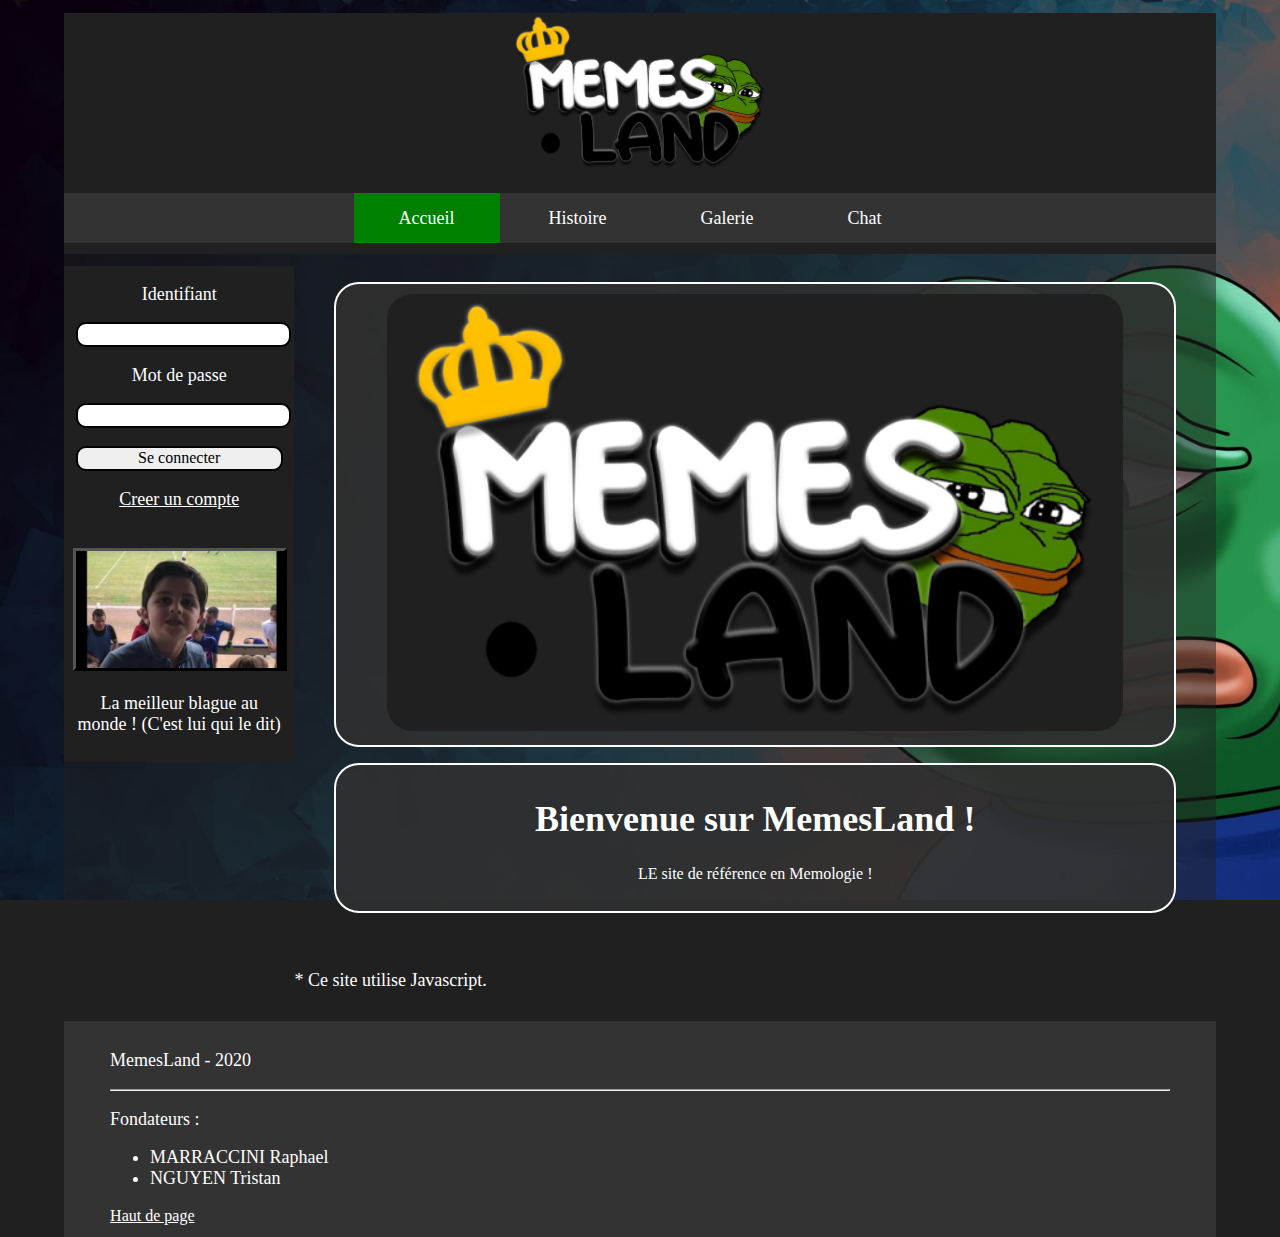
<file: WebClient_MemesLand/www/index.html>
<!DOCTYPE html>
<html>

  <!-- PARAMETRE -->

  <head>
    <meta charset="UTF-8">
    <meta name="description" content="Meme History Land">
    <meta name="keywords" content="Meme,Picture,Gag,Funny">
    <link rel="stylesheet" type="text/css" href="./css/normalize.css">
    <link rel="stylesheet" type="text/css" href="./css/forme.css">
    <link rel="icon" href="./img/favicon.ico">
    <script async src="./js/stickynav.js"></script>
    <title>MemesLand</title>
  </head>

  <!-- CORPS DE LA PAGE -->

  <body>

    <!-- LOGO ET MENU -->

    <header>
      <img src="./img/logo.png" alt="oui" class="logo" id="top">
      <nav class="menu" id="navbar">
        <a class="nav cur" href="./index.html">Accueil</a>
        <a class="nav" href="./history.html">Histoire</a>
        <a class="nav" href="./gallery.html">Galerie</a>
        <a class="nav" href="./chat.html">Chat</a>
      </nav>
    </header>

    <!-- BARRE LATERALE -->

    <div class="left_bar">
      <script src="./js/ajaxlogin.js"></script>
      <aside id="loginform">
        <form id="formlog">
          <p class="adv">Identifiant</p>
          <input class="log" type="text" name="username" id="unlog" value="" />
          <br />
          <p class="adv">Mot de passe</p>
          <input class="log" type="password" name="userpwd" id="uplog" value="" />
          <br />
          <br />
          <input class="log button" type="submit" name="submit" value="Se connecter" id="uslog">
          <br />
        </form>
        <a class="centerf" href="register.html">
          <p>Creer un compte</p>
        </a>
      </aside>

      <aside>
        <a href="https://www.youtube.com/watch?v=etoDNEDD5mg">
        <img class="adv" src="./img/gallery/19.jpg" alt="Fier d'être Français" title="Fier d'être Français"/>
        </a>
        <p class="adv">La meilleur blague au monde ! (C'est lui qui le dit)</p>
      </aside>
    </div>

    <!-- COEUR DE LA PAGE -->

    <section>
      <figure>
        <img class="figimg" src="./img/logo.png" alt="" />
      </figure>
      <figure>
        <h1 class="centerf">Bienvenue sur MemesLand !</h1>
        <article class="centerf">
          LE site de référence en Memologie !
        </article>
        <br>
      </figure>
    </section>

    <section>
      <p>
        * Ce site utilise Javascript.
      </p>
    </section>

    <footer>
      <p>MemesLand - 2020</p>
      <hr>
      <p>Fondateurs :</p>
      <ul>
        <li>MARRACCINI Raphael</li>
        <li>NGUYEN Tristan</li>
      </ul>
      <a href="#top">Haut de page</a>
    </footer>
  </body>
</html>
</file>
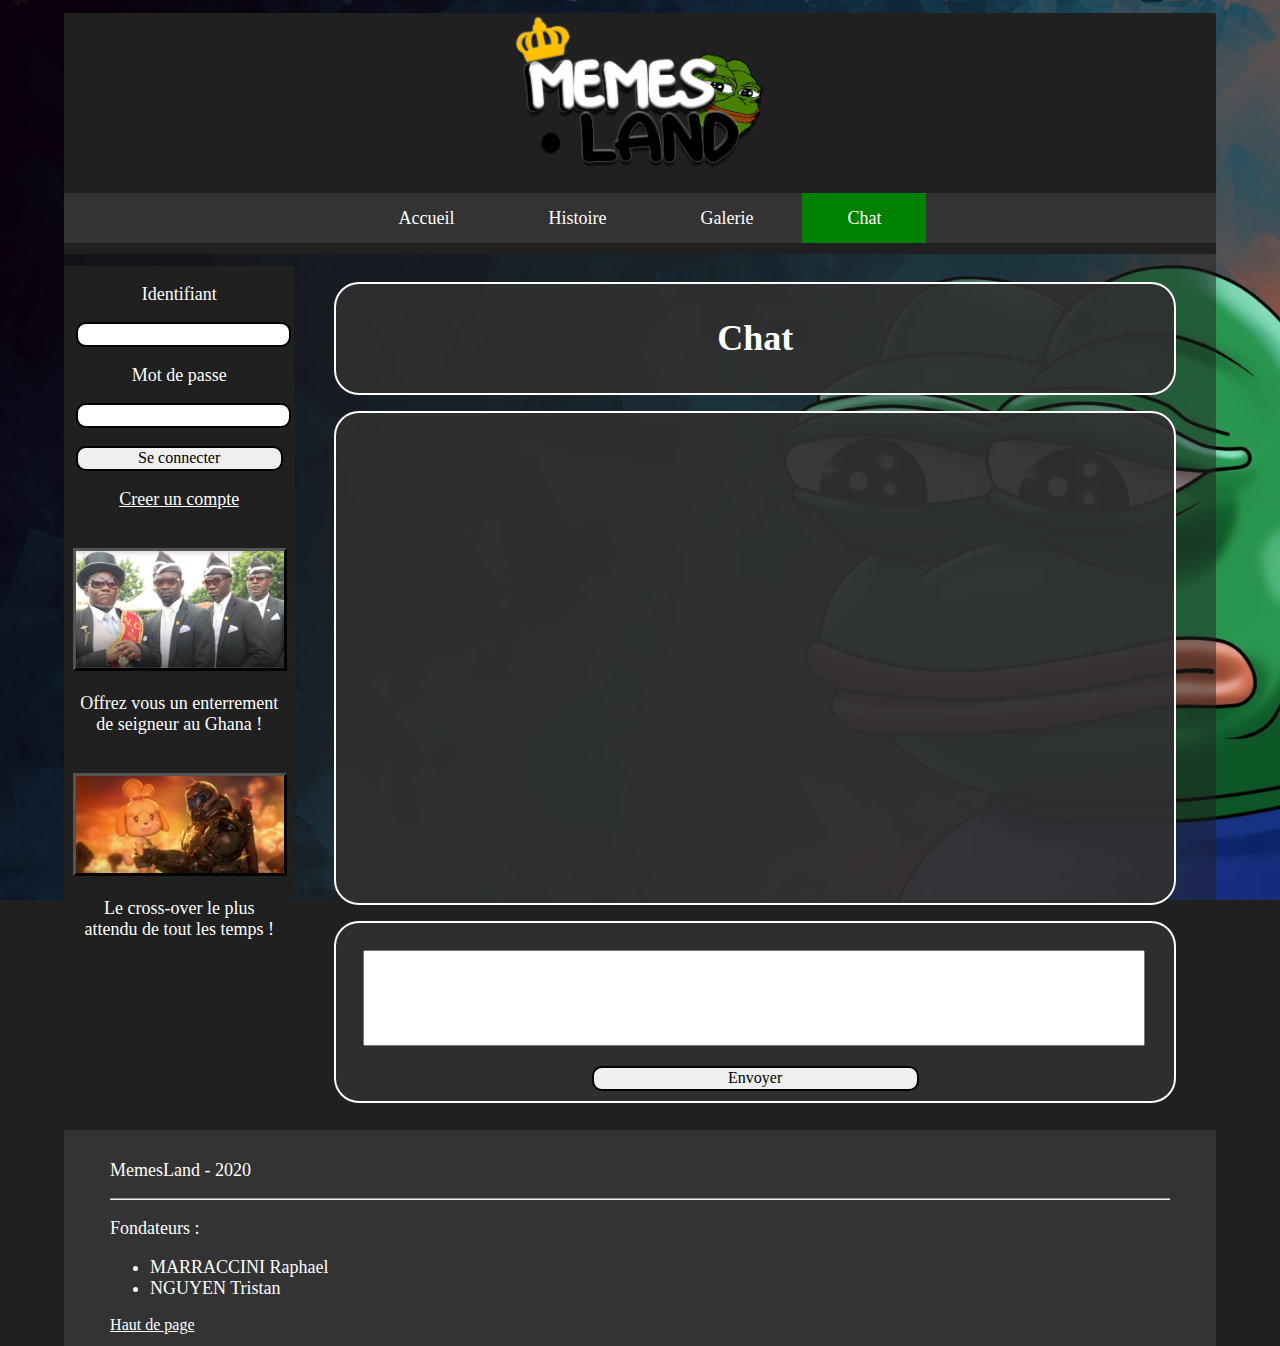
<file: WebClient_MemesLand/www/chat.html>
<!DOCTYPE html>
<html>
  <!-- PARAMETRE -->
  <head>
    <meta charset="UTF-8">
    <meta name="description" content="Meme History Land">
    <meta name="keywords" content="Meme,Picture,Gag,Funny">
    <link rel="stylesheet" type="text/css" href="./css/normalize.css">
    <link rel="stylesheet" type="text/css" href="./css/forme.css">
    <link rel="icon" href="./img/favicon.ico">
    <script async type="text/javascript" src="./js/stickynav.js"></script>
    <title>MemesLand</title>
  </head>
  <!-- CORPS DE LA PAGE -->
  <body>
    <!-- LOGO ET MENU -->
    <header>
      <img src="./img/logo.png" alt="oui" class="logo" id="top">
      <nav class="menu" id="navbar">
        <a class="nav" href="./index.html">Accueil</a>
        <a class="nav" href="./history.html">Histoire</a>
        <a class="nav" href="./gallery.html">Galerie</a>
        <a class="nav cur" href="./chat.html">Chat</a>
      </nav>
    </header>
    <!-- BARRE LATERALE -->
    <div class="left_bar">
      <script src="./js/ajaxlogin.js"></script>
      <aside id="loginform">
        <form id="formlog">
          <p class="adv">Identifiant</p>
          <input class="log" type="text" name="username" id="unlog" value="" />
          <br />
          <p class="adv">Mot de passe</p>
          <input class="log" type="password" name="userpwd" id="uplog" value="" />
          <br />
          <br />
          <input class="log button" type="submit" name="submit" value="Se connecter" id="uslog">
          <br />
        </form>
        <a class="centerf" href="register.html">
          <p>Creer un compte</p>
        </a>
      </aside>
      <aside>
        <a href="https://www.youtube.com/watch?v=j9V78UbdzWI">
        <img class="adv" src="./img/gallery/17.jpg" alt="Garanti sans prince ivoirien !" title="Garanti sans prince ivoirien !"/>
        </a>
        <p class="adv">Offrez vous un enterrement de seigneur au Ghana !</p>
      </aside>
      <aside>
        <a href="https://www.youtube.com/watch?v=NAeQAuaChQ8">
        <img class="adv" src="./img/gallery/18.png" alt="Metacritic 100/100" title="Metacritic 100/100"/>
        </a>
        <p class="adv">Le cross-over le plus attendu de tout les temps !</p>
      </aside>
    </div>
    <!-- COEUR DE LA PAGE -->
    <script src="https://code.jquery.com/jquery-3.5.0.js" integrity="sha256-r/AaFHrszJtwpe+tHyNi/XCfMxYpbsRg2Uqn0x3s2zc=" crossorigin="anonymous"></script>
    <script src="./js/chat.js"></script>
    <section id="chatmain">
      <figure>
        <h1 class="centerf" id="musique">Chat</h1>
      </figure>
      <figure>
        <div id="chatwin">
        </div>
      </figure>
      <figure>
        <textarea id="chatinput"></textarea>
        <input class="register button" id="chatsend" type="submit" name="submit" value="Envoyer">
      </figure>
    </section>
    <footer>
      <p>MemesLand - 2020</p>
      <hr>
      <p>Fondateurs :</p>
      <ul>
        <li>MARRACCINI Raphael</li>
        <li>NGUYEN Tristan</li>
      </ul>
      <a href="#top">Haut de page</a>
    </footer>
  </body>
</html>
</file>
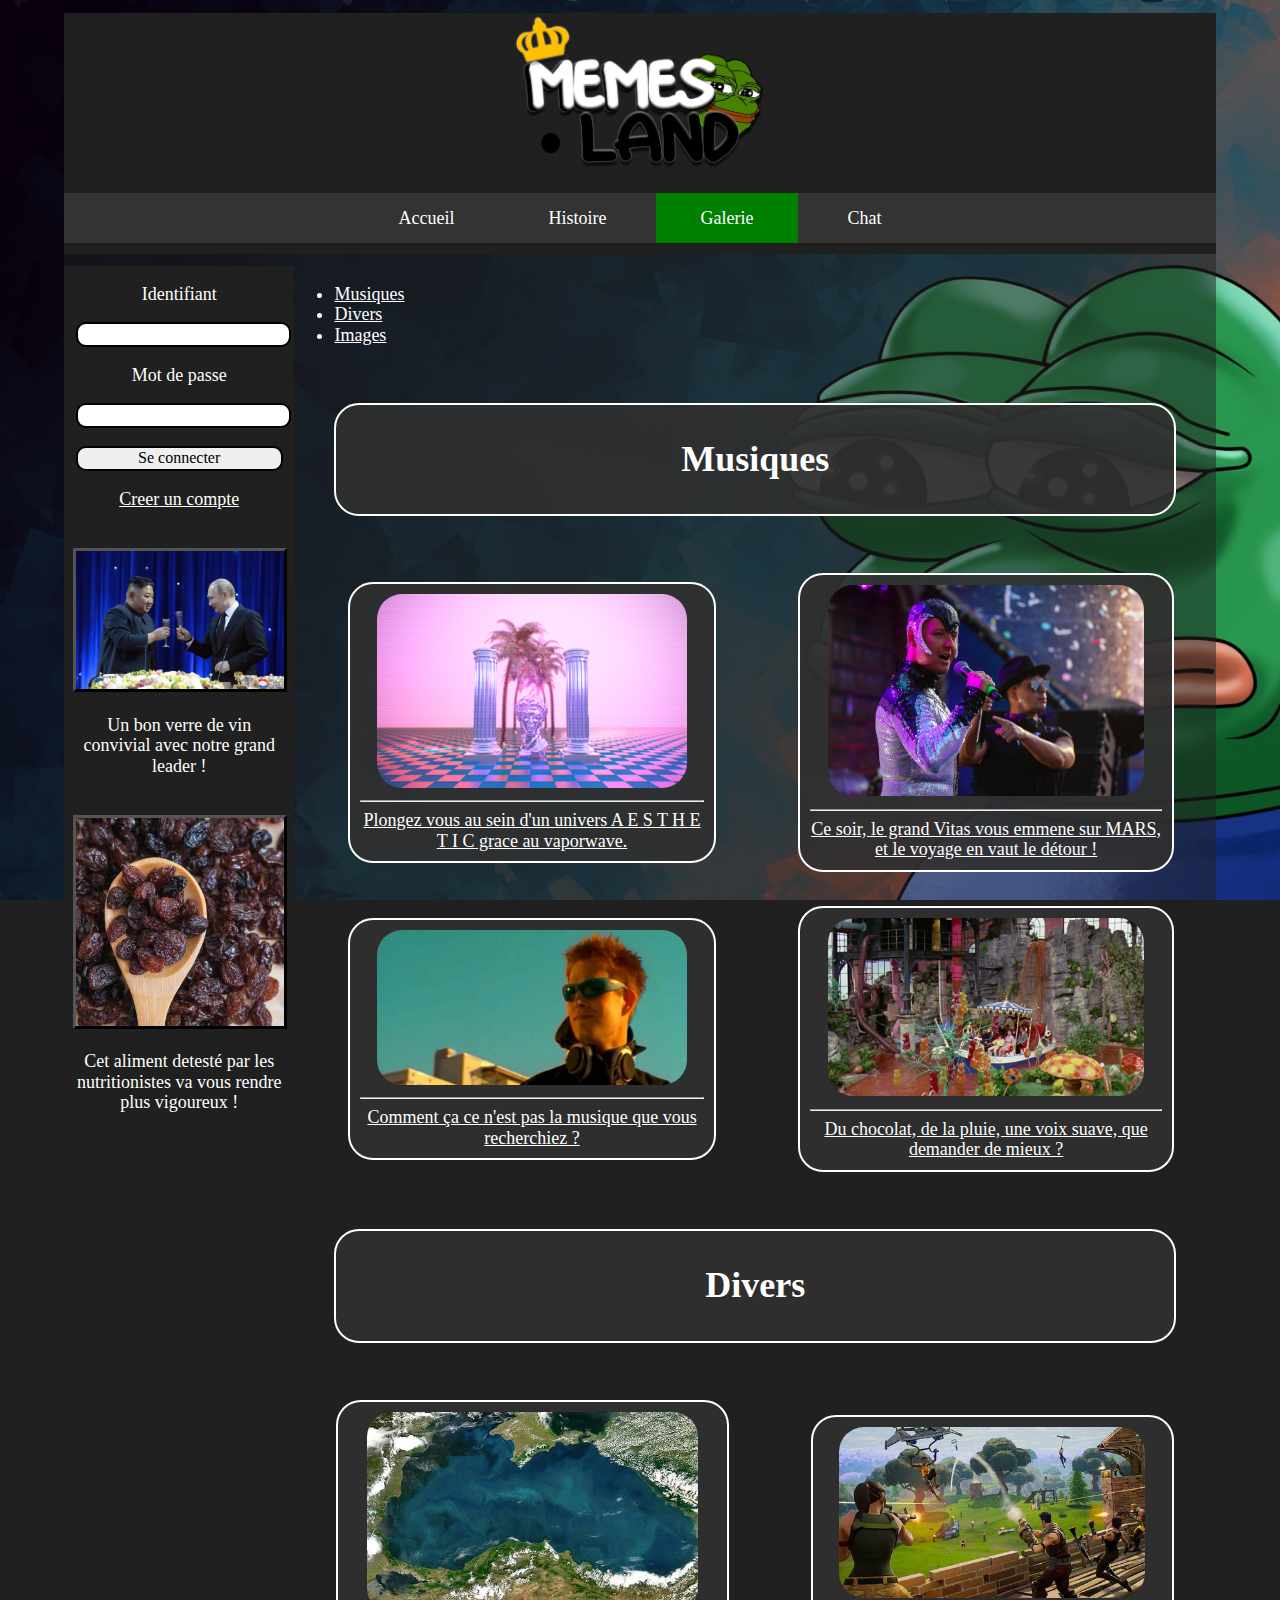
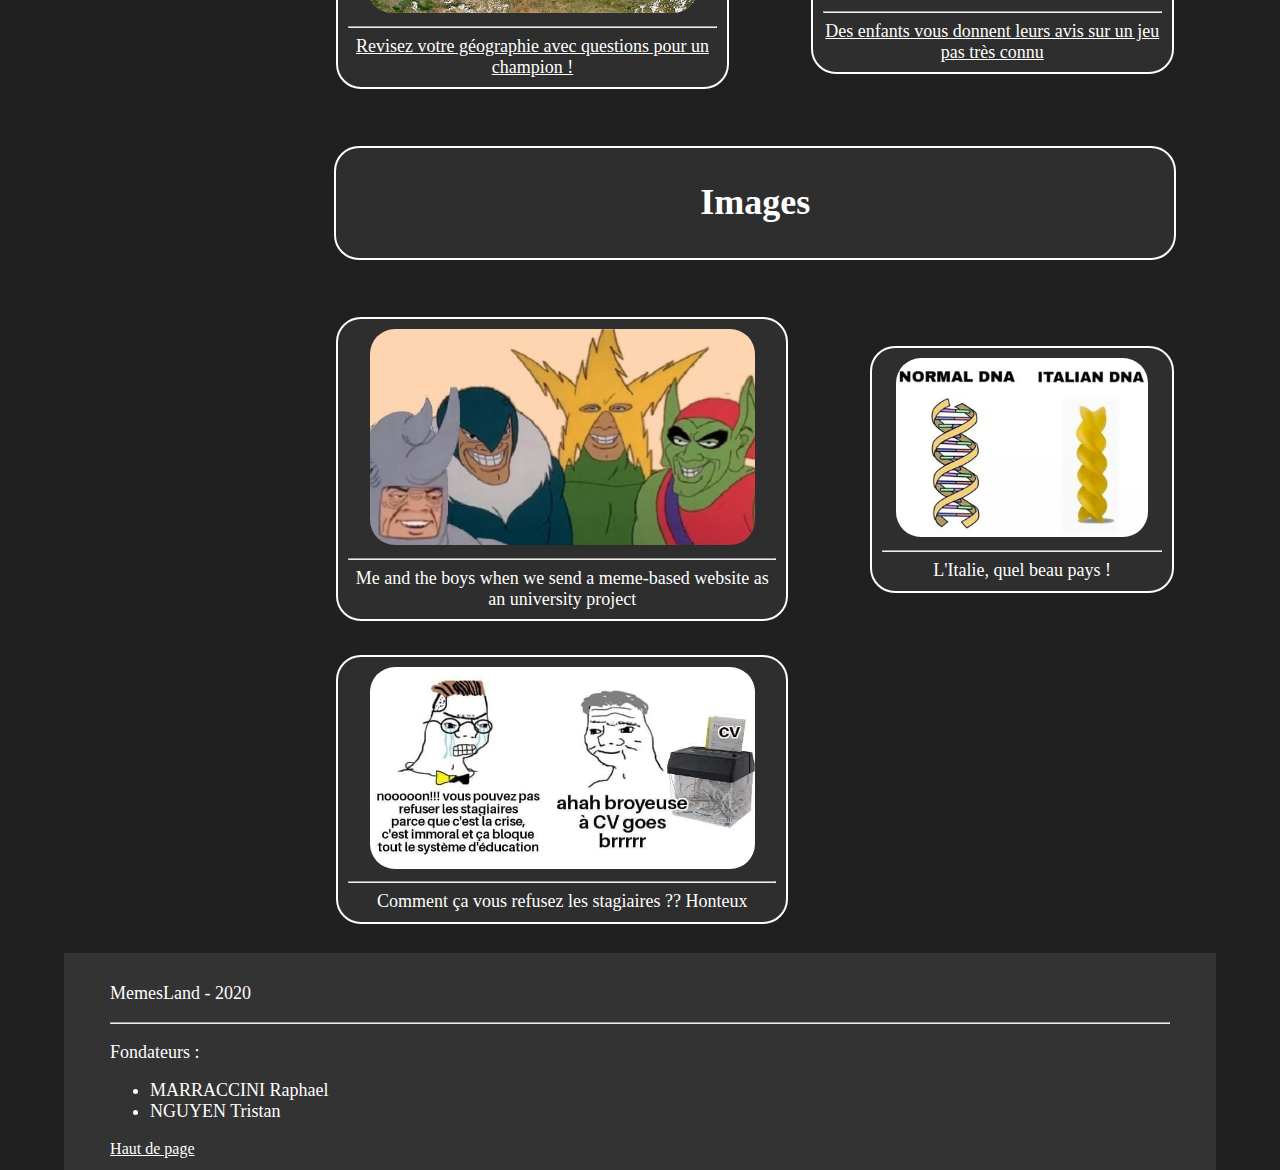
<file: WebClient_MemesLand/www/gallery.html>
<!DOCTYPE html>
<html lang="fr">

  <!-- PARAMETRE -->

  <head>
    <meta charset="UTF-8">
    <meta name="description" content="Meme History Land">
    <meta name="keywords" content="Meme,Picture,Gag,Funny">
    <link rel="stylesheet" type="text/css" href="./css/normalize.css">
    <link rel="stylesheet" type="text/css" href="./css/forme.css">
    <link rel="icon" href="./img/favicon.ico">
    <script async src="./js/stickynav.js"></script>
    <title>MemesLand</title>
  </head>

  <!-- CORPS DE LA PAGE -->

  <body>
 
    <!-- LOGO ET MENU -->

    <header>
      <img src="./img/logo.png" alt="oui" class="logo" id="top">
      <nav class="menu" id="navbar">
        <a class="nav" href="./index.html">Accueil</a>
        <a class="nav" href="./history.html">Histoire</a>
        <a class="nav cur" href="./gallery.html">Galerie</a>
        <a class="nav" href="./chat.html">Chat</a>
      </nav>
    </header>

    <!-- BARRE LATERALE -->

    <div class="left_bar">
      <script src="./js/ajaxlogin.js"></script>
      <aside id="loginform">
        <form id="formlog">
          <p class="adv">Identifiant</p>
          <input class="log" type="text" name="username" id="unlog" value="" />
          <br />
          <p class="adv">Mot de passe</p>
          <input class="log" type="password" name="userpwd" id="uplog" value="" />
          <br />
          <br />
          <input class="log button" type="submit" name="submit" value="Se connecter" id="uslog">
          <br />
        </form>
        <a class="centerf" href="register.html">
          <p>Creer un compte</p>
        </a>
      </aside>

      <aside>
        <a href="https://koryogroup.com">
        <img class="adv" src="./img/gallery/4.jpg" alt="Visitez notre grande nation" title="Visitez notre grande nation"/>
        </a>
        <p class="adv">Un bon verre de vin convivial avec notre grand leader !</p>
      </aside>

      <aside>
        <a href="https://www.youtube.com/watch?v=dQw4w9WgXcQ">
        <img class="adv" src="./img/gallery/5.jpg" alt="Je n'en crois pas mes yeux !" title="Je n'en crois pas mes yeux !"/>
        </a>
        <p class="adv">Cet aliment detesté par les nutritionistes va vous rendre plus vigoureux !</p>
      </aside>
    </div>

    <!-- COEUR DE LA PAGE -->

    <section>
      <ul>
        <li><a href="#musique">Musiques</a></li>
        <li><a href="#divers">Divers</a></li>
        <li><a href="#image">Images</a></li>
      </ul>
    </section>

    <section>
      <figure>
        <h1 class="centerf" id="musique">Musiques</h1>
      </figure>
    </section>

    <section>
      <table>
        <tr>
          <td>
            <a href="https://www.youtube.com/watch?v=bAgmGZ9iQ2Y" target=blank>
              <figure class="linked">
                <img class="figimg" src="./img/gallery/6.jpg" alt="" />
                <hr>
                <figcaption>Plongez vous au sein d'un univers A E S T H E T I C grace au vaporwave.</figcaption>
              </figure>
            </a>
          </td>
          <td>
            <a href="https://www.youtube.com/watch?v=989-7xsRLR4" target=blank>
              <figure class="linked">
                <img class="figimg" src="./img/gallery/12.jpg" alt="" />
                <hr>
                <figcaption>Ce soir, le grand Vitas vous emmene sur MARS, et le voyage en vaut le détour !</figcaption>
              </figure>
            </a>
          </td>
        </tr>
        <tr>
          <td>
            <a href="https://www.youtube.com/watch?v=y6120QOlsfU" target=blank>
              <figure class="linked">
                <img class="figimg" src="./img/gallery/13.jpg" alt="" />
                <hr>
                <figcaption>Comment ça ce n'est pas la musique que vous recherchiez ?</figcaption>
              </figure>
            </a>
          </td>
          <td>
            <a href="https://www.youtube.com/watch?v=EwTZ2xpQwpA" target=blank>
              <figure class="linked">
                <img class="figimg" src="./img/gallery/14.jpg" alt="" />
                <hr>
                <figcaption>Du chocolat, de la pluie, une voix suave, que demander de mieux ?</figcaption>
              </figure>
            </a>
          </td>
        </tr>
      </table>
    </section>

    <section>
      <figure>
        <h1 class="centerf" id="divers">Divers</h1>
      </figure>
    </section>

    <section>
      <table>
        <tr>
          <td>
            <a href="https://www.youtube.com/watch?v=0SdcfsD_WVE" target=blank>
              <figure class="linked">
                <img class="figimg" src="./img/gallery/7.jpg" alt="" />
                <hr>
                <figcaption>Revisez votre géographie avec questions pour un champion !</figcaption>
              </figure>
            </a>
          </td>
          <td>
            <a href="https://www.youtube.com/watch?v=VHmCAtVAfLU" target=blank>
              <figure class="linked">
                <img class="figimg" src="./img/gallery/15.jpg" alt="" />
                <hr>
                <figcaption>Des enfants vous donnent leurs avis sur un jeu pas très connu</figcaption>
              </figure>
            </a>
          </td>
        </tr>
      </table>
    </section>

    <section>
      <figure>
        <h1 class="centerf" id="image">Images</h1>
      </figure>
    </section>

    <section>
      <table>
        <tr>
          <td>
            <figure>
              <img class="figimg" src="./img/gallery/8.jpg" alt="" />
              <hr>
              <figcaption>Me and the boys when we send a meme-based website as an university project</figcaption>
            </figure>
          </td>
          <td>
            <figure>
              <img class="figimg" src="./img/gallery/16.jpg" alt="" />
              <hr>
              <figcaption>L'Italie, quel beau pays !</figcaption>
            </figure>
          </td>
        </tr>
        <tr>
          <td>
            <figure>
              <img class="figimg" src="./img/gallery/20.png" alt="" />
              <hr>
              <figcaption>Comment ça vous refusez les stagiaires ?? Honteux</figcaption>
            </figure>
          </td>
        </tr>
      </table>
    </section>

    <footer>
      <p>MemesLand - 2020</p>
      <hr>
      <p>Fondateurs :</p>
      <ul>
        <li>MARRACCINI Raphael</li>
        <li>NGUYEN Tristan</li>
      </ul>
      <a href="#top">Haut de page</a>
    </footer>
  </body>
</html>
</file>
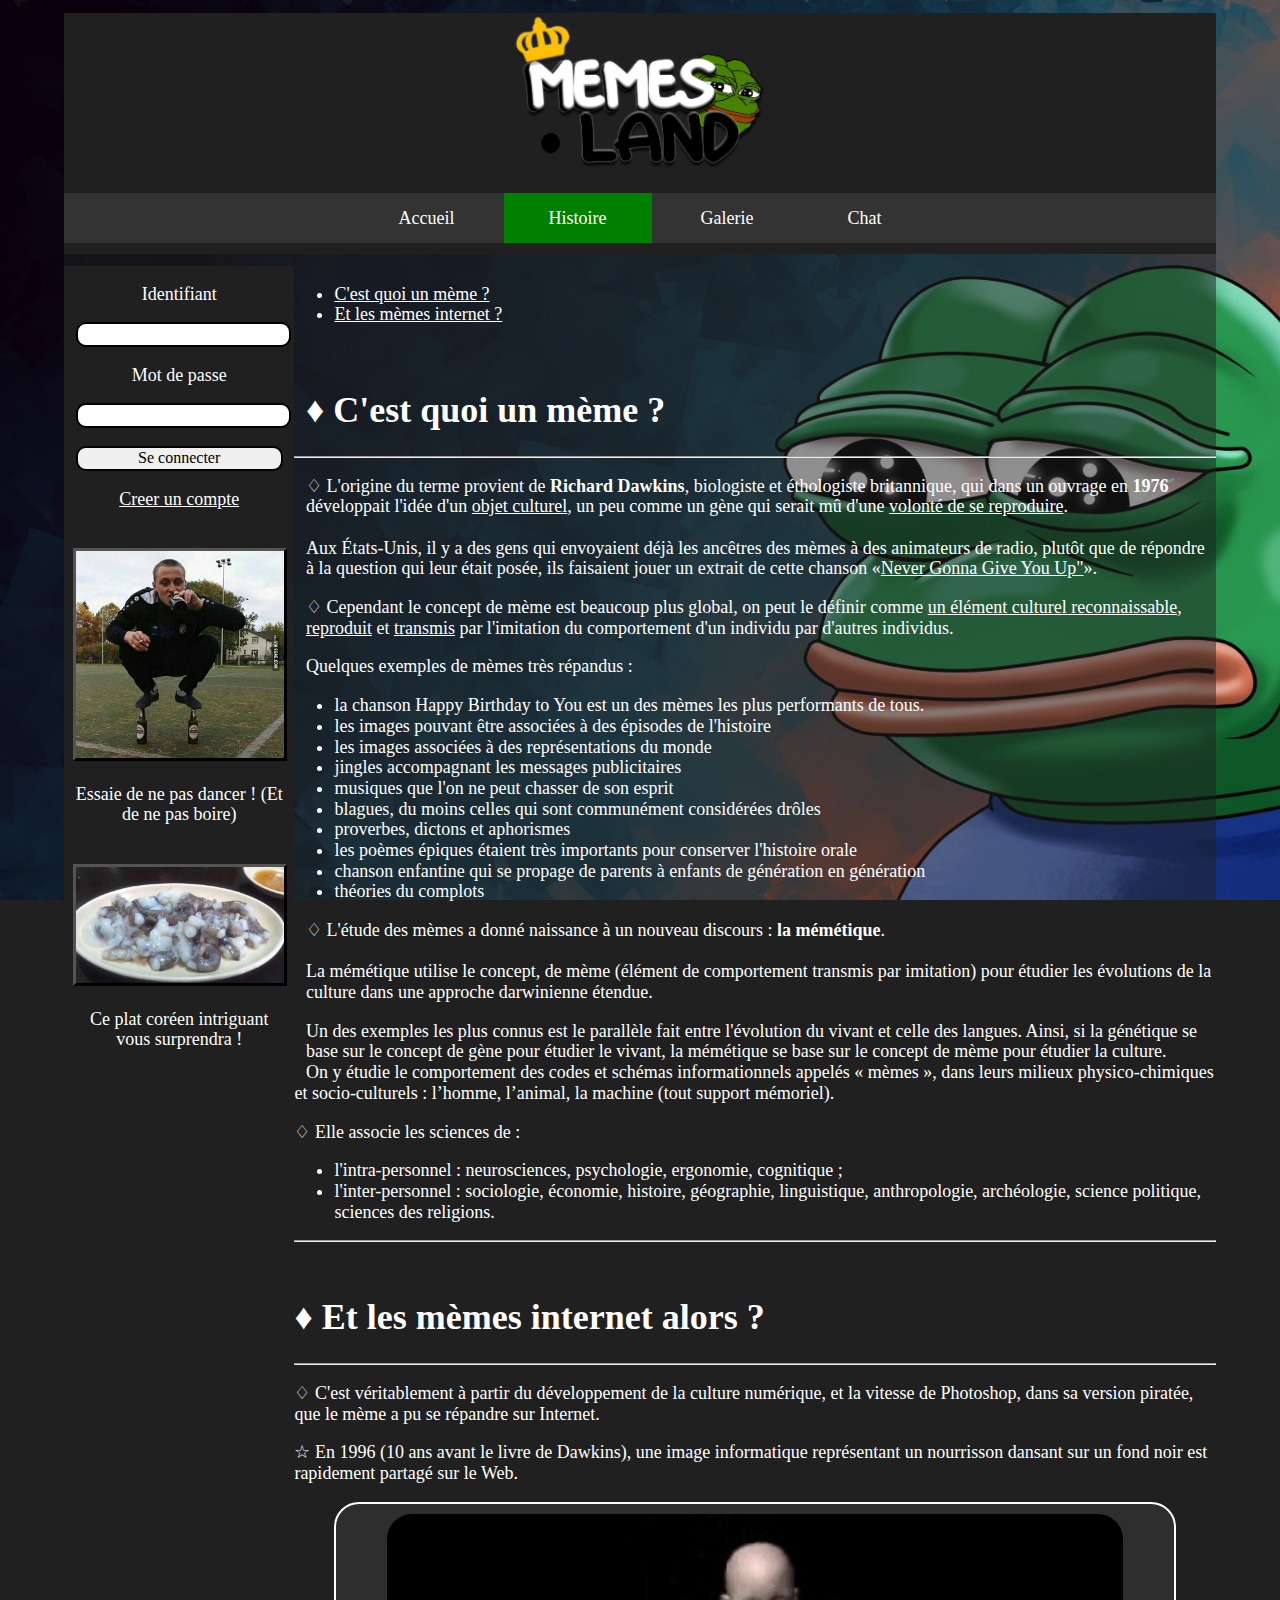
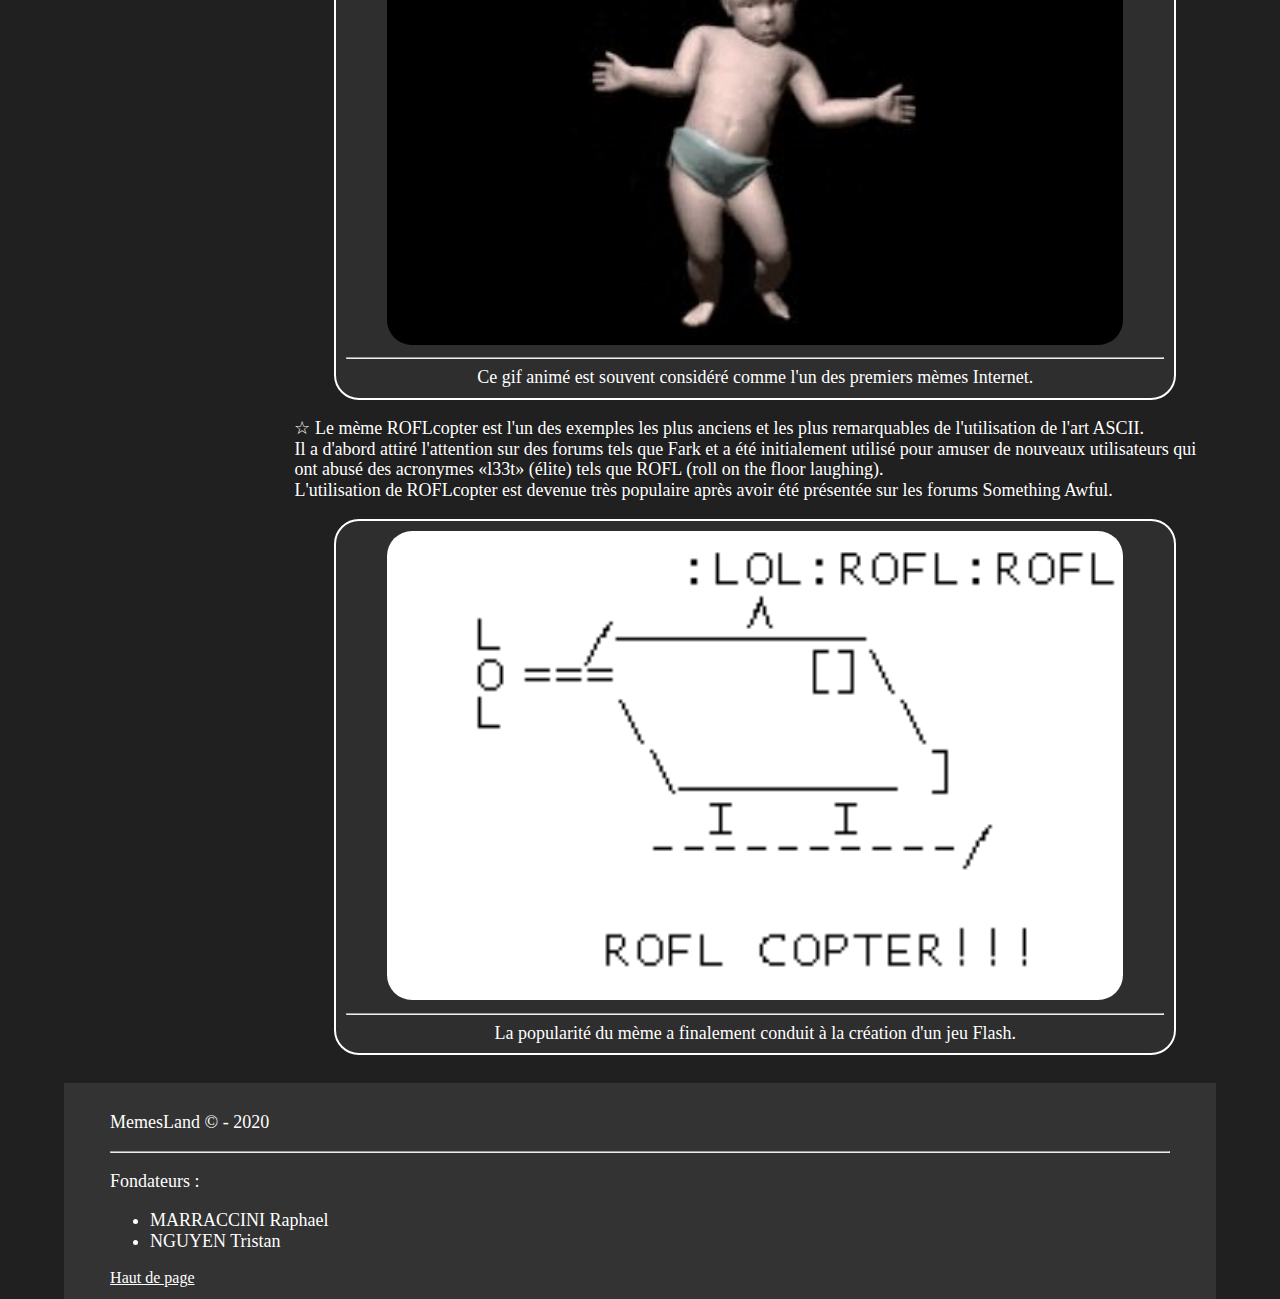
<file: WebClient_MemesLand/www/history.html>
<!DOCTYPE html>
<html>
  <!-- PARAMETRE -->
  <head>
    <meta charset="UTF-8">
    <meta name="description" content="Meme History Land">
    <meta name="keywords" content="Meme,Picture,Gag,Funny">
    <link rel="icon" href="./img/favicon.ico">
    <link rel="stylesheet" type="text/css" href="./css/normalize.css">
    <link rel="stylesheet" type="text/css" href="./css/forme.css">
    <script async src="./js/stickynav.js"></script>
    <title>MemesLand</title>
  </head>
  <!-- CORPS DE LA PAGE -->
  <body>
    <!-- LOGO ET MENU -->
    <header>
      <img src="./img/logo.png" alt="oui" class="logo" id="top">
      <nav class="menu" id="navbar">
        <a class="nav" href="./index.html">Accueil</a>
        <a class="nav cur" href="./history.html">Histoire</a>
        <a class="nav" href="./gallery.html">Galerie</a>
        <a class="nav" href="./chat.html">Chat</a>
      </nav>
    </header>
    <!-- BARRE LATERALE -->
    <div class="left_bar">
      <script src="./js/ajaxlogin.js"></script>
      <aside id="loginform">
        <form id="formlog">
          <p class="adv">Identifiant</p>
          <input class="log" type="text" name="username" id="unlog" value="" />
          <br />
          <p class="adv">Mot de passe</p>
          <input class="log" type="password" name="userpwd" id="uplog" value="" />
          <br />
          <br />
          <input class="log button" type="submit" name="submit" value="Se connecter" id="uslog">
          <br />
        </form>
        <a class="centerf" href="register.html">
          <p>Creer un compte</p>
        </a>
      </aside>
      <aside>
        <a href="https://www.youtube.com/watch?v=VLW1ieY4Izw">
        <img class="adv" src="./img/gallery/9.jpg" alt="De la VRAIE musique !" title="De la VRAIE musique !"/>
        </a>
        <p class="adv">Essaie de ne pas dancer ! (Et de ne pas boire)</p>
      </aside>
      <aside>
        <a href="https://www.youtube.com/watch?v=KFpYgbx2pHg">
        <img class="adv" src="./img/gallery/11.jpg" alt="Parce que la corée du sud ça n'est pas que la KPOP" title="Parce que la corée du sud ça n'est pas que la KPOP"/>
        </a>
        <p class="adv">Ce plat coréen intriguant vous surprendra !</p>
      </aside>
    </div>
    <!-- COEUR DE LA PAGE -->
    <section>
      <ul>
        <li><a href="#orgn">C'est quoi un mème ?</a></li>
        <li><a href="#intrnt">Et les mèmes internet ?</a></li>
      </ul>
    </section>
    <section>
      <h1 id="orgn">&#x2666; C'est quoi un mème ?</h1>
      <hr>
      <p>
        &#x2662; L'origine du terme provient de <strong>Richard Dawkins</strong>, biologiste et éthologiste britannique,  qui dans un ouvrage en <strong>1976</strong> développait l'idée d'un <u>objet culturel</u>, un peu comme un gène qui serait mû d'une <u>volonté de se reproduire</u>.<br><br>
        Aux États-Unis, il y a des gens qui envoyaient déjà les ancêtres des mèmes à des animateurs de radio, plutôt que de répondre à la question qui leur était posée, 
        ils faisaient jouer un extrait de cette chanson «<a href="https://www.youtube.com/watch?v=dQw4w9WgXcQ" target=blank>Never Gonna Give You Up"</a>».
      </p>
      <p> 
        &#x2662; Cependant le concept de mème est beaucoup plus global, on peut le définir comme <u>un élément culturel reconnaissable</u>, <u>reproduit</u> et <u>transmis</u> par l'imitation du comportement d'un individu par d'autres individus.
      </p>
      <p>
        Quelques exemples de mèmes très répandus :
      </p>
      <ul>
        <li>la chanson Happy Birthday to You est un des mèmes les plus performants de tous.</li>
        <li>les images pouvant être associées à des épisodes de l'histoire</li>
        <li>les images associées à des représentations du monde</li>
        <li>jingles accompagnant les messages publicitaires</li>
        <li>musiques que l'on ne peut chasser de son esprit</li>
        <li>blagues, du moins celles qui sont communément considérées drôles</li>
        <li>proverbes, dictons et aphorismes</li>
        <li>les poèmes épiques étaient très importants pour conserver l'histoire orale</li>
        <li>chanson enfantine qui se propage de parents à enfants de génération en génération</li>
        <li>théories du complots</li>
      </ul>
      <p>
        &#x2662; L'étude des mèmes a donné naissance à un nouveau discours : <strong>la mémétique</strong>.<br><br>
        La mémétique utilise le concept, de mème (élément de comportement transmis par imitation) pour étudier les évolutions de la culture dans une approche darwinienne étendue.
      </p>
      <p>	
        Un des exemples les plus connus est le parallèle fait entre l'évolution du vivant et celle des langues. Ainsi, si la génétique se base sur le concept de gène pour étudier le vivant, la mémétique se base sur le concept de mème pour étudier la culture. <br>
        On y étudie le comportement des codes et schémas informationnels appelés « mèmes », dans leurs milieux physico-chimiques et socio-culturels : l’homme, l’animal, la machine (tout support mémoriel). 
      </p>
      <p>
        &#x2662; Elle associe les sciences de :
      </p>
      <ul>
        <li> l'intra-personnel : neurosciences, psychologie, ergonomie, cognitique ; </li>
        <li> l'inter-personnel : sociologie, économie, histoire, géographie, linguistique, anthropologie, archéologie, science politique, sciences des religions.</li>
      </ul>
      <hr>
    </section>
    <section>
      <h1 id="intrnt">&#x2666; Et les mèmes internet alors ?</h1>
      <hr>
      <p>
        &#x2662; C'est véritablement à partir du développement de la culture numérique, et la vitesse de Photoshop, dans sa version piratée, 
        que le mème a pu se répandre sur Internet.
      </p>
      <p>
        &#x2606; En 1996 (10 ans avant le livre de Dawkins), une image informatique représentant un nourrisson dansant sur un fond noir est rapidement partagé sur le Web.
      </p>
      <figure>
        <img class="figimg" src="./img/DancingBaby.jpg" alt="" />
        <hr>
        <figcaption>Ce gif animé est souvent considéré comme l'un des premiers mèmes Internet. </figcaption>
      </figure>
      <p>
        &#x2606; Le mème ROFLcopter est l'un des exemples les plus anciens et les plus remarquables de l'utilisation de l'art ASCII. <br>
        Il a d'abord attiré l'attention sur des forums tels que Fark et a été initialement utilisé pour amuser de nouveaux utilisateurs qui ont abusé des acronymes «l33t» (élite) tels que ROFL (roll on the floor laughing).<br>
        L'utilisation de ROFLcopter est devenue très populaire après avoir été présentée sur les forums Something Awful.
      </p>
      <figure>
        <img class="figimg" src="./img/Roflcopter.gif" alt="" />
        <hr>
        <figcaption>La popularité du mème a finalement conduit à la création d'un jeu Flash.</figcaption>
      </figure>
    </section>
    <footer>
      <p>MemesLand © - 2020</p>
      <hr>
      <p>Fondateurs :</p>
      <ul>
        <li>MARRACCINI Raphael</li>
        <li>NGUYEN Tristan</li>
      </ul>
      <a href="#top">Haut de page</a>
    </footer>
  </body>
</html>
</file>
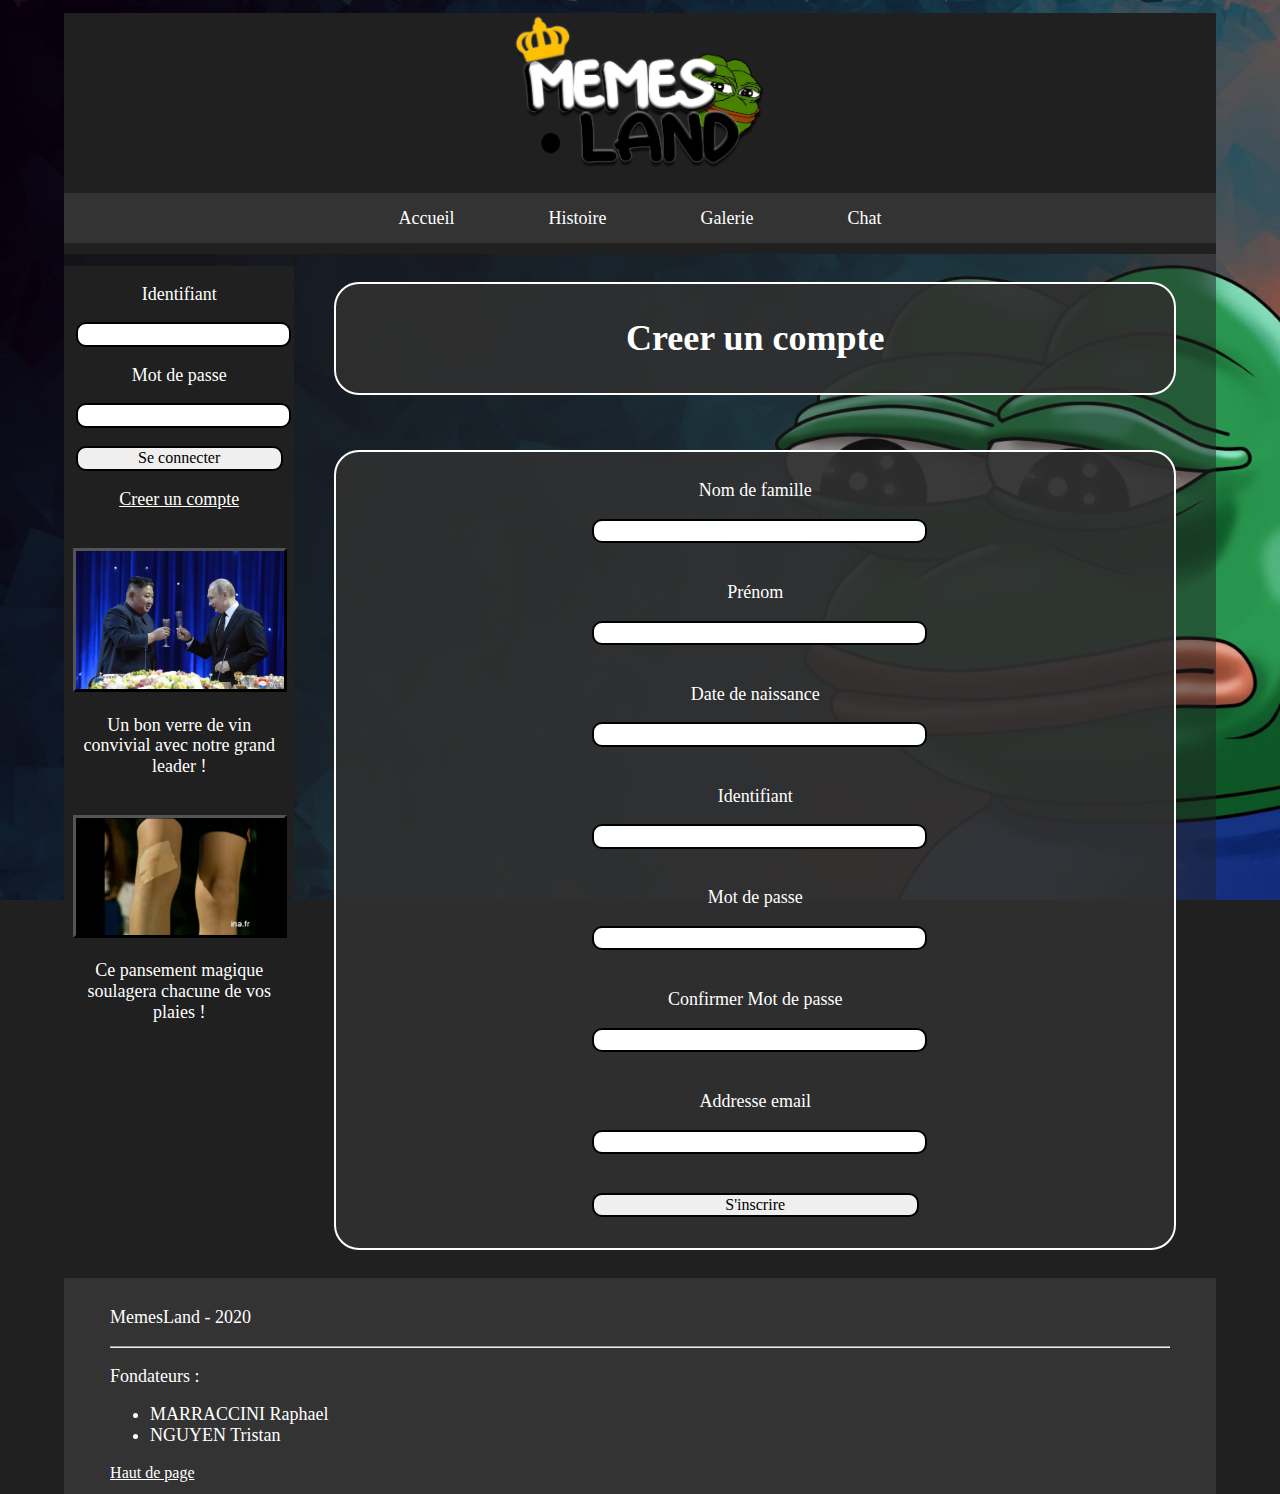
<file: WebClient_MemesLand/www/register.html>
<!DOCTYPE html>
<html>

  <!-- PARAMETRE -->

  <head>
    <meta charset="UTF-8">
    <meta name="description" content="Meme History Land">
    <meta name="keywords" content="Meme,Picture,Gag,Funny">
    <link rel="stylesheet" type="text/css" href="./css/normalize.css">
    <link rel="stylesheet" type="text/css" href="./css/forme.css">
    <link rel="icon" href="./img/favicon.ico">
    <script async type="text/javascript" src="./js/stickynav.js"></script>
    <title>MemesLand</title>
  </head>

  <!-- CORPS DE LA PAGE -->

  <body>

    <!-- LOGO ET MENU -->

    <header>
      <img src="./img/logo.png" alt="oui" class="logo" id="top">
      <nav class="menu" id="navbar">
        <a class="nav" href="./index.html">Accueil</a>
        <a class="nav" href="./history.html">Histoire</a>
        <a class="nav" href="./gallery.html">Galerie</a>
        <a class="nav" href="./chat.html">Chat</a>
      </nav>
    </header>

    <!-- BARRE LATERALE -->

    <div class="left_bar">
      <script src="./js/ajaxlogin.js"></script>
      <aside id="loginform">
        <form id="formlog">
          <p class="adv">Identifiant</p>
          <input class="log" type="text" name="username" id="unlog" value="" />
          <br />
          <p class="adv">Mot de passe</p>
          <input class="log" type="password" name="userpwd" id="uplog" value="" />
          <br />
          <br />
          <input class="log button" type="submit" name="submit" value="Se connecter" id="uslog">
          <br />
        </form>
        <a class="centerf" href="register.html">
          <p>Creer un compte</p>
        </a>
      </aside>

      <aside>
        <a href="https://koryogroup.com">
        <img class="adv" src="./img/gallery/4.jpg" alt="Visitez notre grande nation" title="Visitez notre grande nation"/>
        </a>
        <p class="adv">Un bon verre de vin convivial avec notre grand leader !</p>
      </aside>

      <aside>
        <a href="https://www.youtube.com/watch?v=B7QNuJzQo5U">
        <img class="adv" src="./img/gallery/10.jpg" alt="Seulement pour les HEROS !" title="Seulement pour les HEROS !"/>
        </a>
        <p class="adv">Ce pansement magique soulagera chacune de vos plaies !</p>
      </aside>
    </div>

    <!-- COEUR DE LA PAGE -->

    <section>
      <figure>
        <h1 class="centerf" id="divers">Creer un compte</h1>
      </figure>
    </section>

    <section>
      <figure>
        <script src="./js/verifyinput.js"></script>
        <form name="register" method="post" action="/htbin/register.py" id="formreg">
          <p class="adv">Nom de famille</p>
          <input class="register" type="text" name="lastname" value="" id="lastreg" />
          <br />
          <span class="errormsg" id="lastnameerror"></span>
          <br />
          <p class="adv">Prénom</p>
          <input class="register" type="text" name="firstname" value="" id="firstreg" />
          <br />
          <span class="errormsg" id="firstnameerror"></span>
          <br />
          <p class="adv">Date de naissance</p>
          <input class="register" type="text" name="birthdate" value="" id="datereg" />
          <br />
          <span class="errormsg" id="birthdateerror"></span>
          <br />
          <p class="adv">Identifiant</p>
          <input class="register" type="text" name="username" value="" id="idreg" />
          <br />
          <span class="errormsg" id="usernameerror"></span>
          <br />
          <p class="adv">Mot de passe</p>
          <input id="passwd" class="register" type="password" name="userpwd" value="" />
          <br />
          <span class="errormsg" id="userpwderror"></span>
          <br />
          <p class="adv">Confirmer Mot de passe</p>
          <input class="register" type="password" name="usercpwd" value="" id="cpassreg" />
          <br />
          <span class="errormsg" id="usercpwderror"></span>
          <br />
          <p class="adv">Addresse email</p>
          <input class="register" type="text" name="useremail" value="" id="mailreg" />
          <br />
          <span class="errormsg" id="useremailerror"></span>
          <br />
          <br />
          <input class="register button" type="submit" name="submit" value="S'inscrire">
          <br />
          <span id="successmsg"></span>
          <br />
        </form>
      </figure>
    </section>

    <footer>
      <p>MemesLand - 2020</p>
      <hr>
      <p>Fondateurs :</p>
      <ul>
        <li>MARRACCINI Raphael</li>
        <li>NGUYEN Tristan</li>
      </ul>
      <a href="#top">Haut de page</a>
    </footer>
  </body>
</html>
</file>
<file: WebClient_MemesLand/www/css/forme.css>
html {
	height: 100%;
}

body {
	height: 100%;
	margin: 1% 5%;
	background-image: url("../img/bg.jpg");
	background-position: center;
	background-repeat: no-repeat;
	background-size: cover;
	background-attachment: fixed;
	background-color: #202020;
}

@media (orientation: landscape) {
	section {
		color: white;
		position: relative;
		padding-top: 1%;
		padding-bottom: 1%;
		padding-left: 20%;
		background-color: rgba(32, 32, 32, 0.5);
	}
	.left_bar {
		margin-top: 1%;
		margin-right: 1%;
		width: 20%;
		float: left;
		display: flex;
		flex-direction: column;
		align-items: stretch;
		background-color: #202020;
	}
	img.adv {
		margin-left: 4%;
		margin-top: 5%;
		width: 90%;
		border-style: outset;
		border-color: black;
		transition: transform .15s;
	}
}

@media (orientation: portrait) {
	section {
		color: white;
		position: relative;
		padding-top: 1%;
		padding-bottom: 1%;
		padding-left: 0%;
		background-color: rgba(32, 32, 32, 0.5);
	}
	.left_bar {
		padding-bottom: 3%;
		max-width: 100%;
		height: 30vh;
		display: flex;
		flex-direction: row;
		align-items: stretch;
		background-color: #202020;
	}
	img.adv {
		margin-left: 14%;
		margin-top: 5%;
		width: 70%;
		border-style: outset;
		border-color: black;
		transition: transform .15s;
	}
	aside {
		min-width: 30%;
	}
}

header {
	background-color: #202020;
	padding-bottom: 1%;
}

nav.sticky {
	position: fixed;
	width: 90%;
	top: 0;
}

figure {
	padding: 10px;
	border: 2px solid white;
	border-radius: 25px;
	background-color: rgba(48, 48, 48, 0.9);
}

figure.linked:hover {
	transform: scale(1.06) rotate(2deg);
	border: 2px solid #777;
}

figure.linked {
	transition: transform .15s;
}

img.figimg {
	margin-left: 5%;
	border-radius: 25px;
	width: 90%;
	height: auto;
}

img.adv:hover {
	transform: scale(1.1);
}

aside {
	margin-bottom: 4%;
	z-index: 4;
}

footer {
	padding-top: 1%;
	padding-bottom: 1%;
	margin-bottom: 1%;
	padding-left: 4%;
	padding-right: 4%;
	background-color: #333;
	color: white;
}

img.logo {
	display: block;
	margin-left: auto;
	margin-right: auto;
	margin-bottom: 20px;
	width: 30vmin;
}


/* barre de navigation */

nav.menu {
	list-style-type: none;
	margin: 0;
	padding: 0;
	overflow: hidden;
	background-color: #333;
	text-align: center;
	z-index: 5;
}

a {
	color: white;
}

a.nav {
	font-size: 2vh;
	display: inline-block;
	color: white;
	padding: 1.6vh 5vh;
	text-decoration: none;
}

a.cur {
	background-color: green;
}

a.nav:hover {
	display: inline-block;
	color: white;
	background-color: gray;
	padding: 1.6vh 5vh;
	text-decoration: none;
}


/* gallery */

figcaption {
	color: white;
	text-align: center;
	font-size: 2vh;
}

hr {
	color: white;
}

p {
	font-size: 2vh;
}

p.adv {
	font-size: 2vh;
	margin-left: 5%;
	width: 90%;
	text-align: center;
	color: white;
}

ul {
	font-size: 2vh;
}

h1 {
	font-size: 4vh;
}

.centerf {
	text-align: center;
}

input.log {
	margin-left: 5%;
	width: 90%;
	border: 2px solid black;
	border-radius: 10px;
}

input.register {
	margin-left: 30%;
	width: 40%;
	border: 2px solid black;
	border-radius: 10px;
}

input.button:hover {
	background-color: blue;
	cursor: pointer;
}

input.button:active {
	background-color: #ADD8E6;
}

span.errormsg {
	font-size: 2vh;
	text-align: center;
	color: red;
}

span#successmsg {
	font-size: 2vh;
	text-align: center;
	color: green;
}

div#chatwin {
	overflow: auto;
	padding: 10px;
	height: 50vh;
}

textarea#chatinput {
	overflow: auto;
	resize: none;
	margin: 2%;
	width: 95%;
	height: 10vh;
}

td {
	padding: 0;
	margin: 0;
}
</file>
